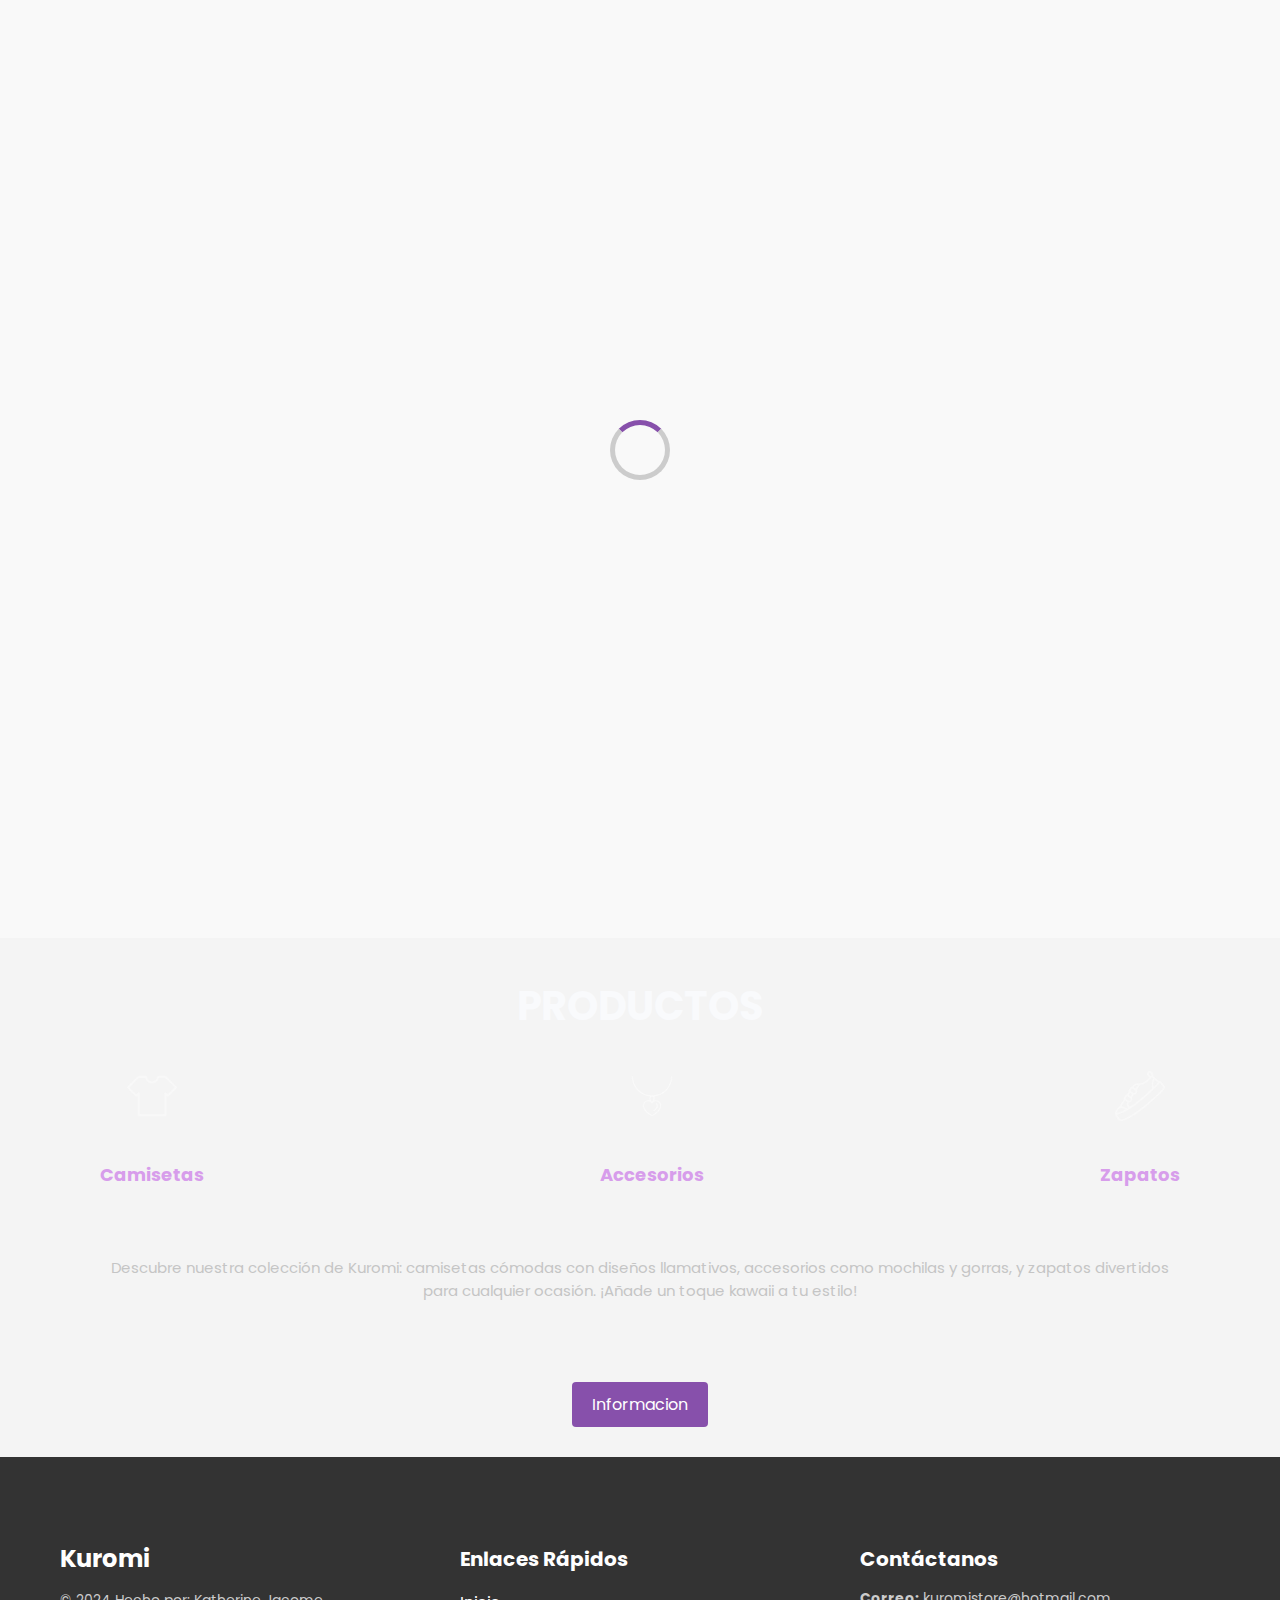
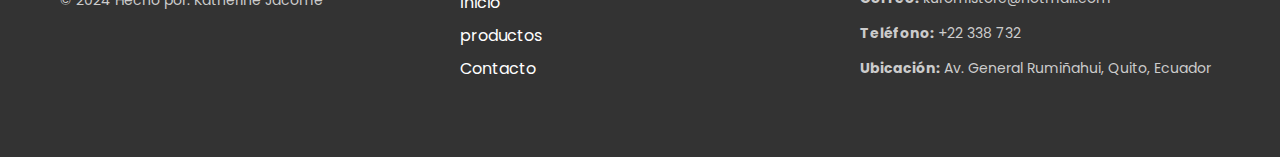
<file: Index.html>
<!DOCTYPE html>
<html lang="es">
<head>
    <meta charset="UTF-8">
    <meta name="viewport" content="width=device-width, initial-scale=1.0">
    <title>Página de productos</title>
    <link rel="stylesheet" href="style.css">
    <link href="https://fonts.googleapis.com/css2?family=Poppins:ital,wght@0,100;0,200;0,300;0,400;0,500;0,600;0,700;0,800;0,900;1,100;1,200;1,300;1,400;1,500;1,600;1,700;1,800;1,900&display=swap" rel="stylesheet">
</head>
<body>
    <!-- Preloader -->
<div id="preloader">
    <div class="spinner"></div>
</div>

</div>

<script src="Index.js"></script>

    <header>
        <div class="logo">
            <a href="index.html" style="color: inherit; text-decoration: none;"><strong>Kuromi</strong></a> <!-- Enlace a la página de inicio -->
        </div>    
        <nav>
            <ul id="menu">
                <li><a href="Index.html">Inicio</a></li>
                <li><a href="productos.html">Productos</a></li>
                <li><a href="contacto.html">Contacto</a></li>
            </ul>
            <div class="hamburger" onclick="toggleMenu()">
                &#9776;
            </div>
        </nav>
    </header>

    <section id="intro">
        <div class="overlay">
            <h2>Bienvenido a Nuestra Página</h2>
            <p>Descubre una encantadora colección de productos que capturan la 
                esencia de esta traviesa personaje de Sanrio. Desde moda hasta papelería, aquí encontrarás todo lo necesario para 
                añadir un toque kawaii a tu vida. ¡Explora y diviértete!</p>
            
        </div>
    </section>
    

    <section id="info">
        <div class="container">
            <div class="column image-column">
                <img src="images/imagen3.png" alt="Descripción de la imagen">
            </div>
            <div class="column text-column">
                <h3>¿Quién es Kuromi?</h3>
                <p>
                    Kuromi es un personaje de Sanrio creado en 2005. 
                Tiene una apariencia de niña con una capucha negra y 
                orejas de gato, y una calavera rosa en la frente. 
                A pesar de su aspecto travieso, es amable y divertida. 
                Es parte del grupo "Mofy", que incluye a My Melody, 
                y es muy popular en la cultura kawaii.
                </p>
            </div>
        </div>
    </section>

    <main class="services"> <!-- Sección principal de servicios -->
        <div id="SeccionServicios"> <!-- Contenedor para la sección de servicios -->
        <div class="services-content container"> <!-- Contenido de la sección de servicios -->
            <h2>Productos</h2> <!-- Título de la sección de servicios -->

            <div class="services-group"> <!-- Grupo de servicios -->
                <div class="services-1"> <!-- Sección para el servicio 1 -->
                    <img src="images/camiseta.png" alt=""> <!-- Imagen del servicio 1 -->
                    <h3>Camisetas</h3> <!-- Título del servicio 1 -->
                </div>
                <div class="services-1"> <!-- Sección para el servicio 2 -->
                    <img src="images/accesorio.png" alt=""> <!-- Imagen del servicio 2 -->
                    <h3>Accesorios</h3> <!-- Título del servicio 2 -->
                </div> 
                <div class="services-1"> <!-- Sección para el servicio 3 -->
                    <img src="images/zapato.png" alt=""> <!-- Imagen del servicio 3 -->
                    <h3>Zapatos</h3> <!-- Título del servicio 3 -->
                </div>
            </div>
        
        <p> <!-- Párrafo descriptivo sobre los servicios -->
            Descubre nuestra colección de Kuromi: camisetas cómodas con diseños llamativos, 
            accesorios como mochilas y gorras, y zapatos divertidos para cualquier ocasión. 
            ¡Añade un toque kawaii a tu estilo!
        </p>
        <a href="#" class="btn-1">Informacion</a> <!-- Botón que enlaza a más información -->
        </div>
    </section>


    <!-- Sección de pie de página -->
    <footer class="footer">
        <div class="footer-contenedor">
            <!-- Información de la empresa o sitio -->
            <div class="footer-info">
                <h3>Kuromi</h3>
                <p>&copy; 2024 Hecho por: Katherine Jacome</p>
            </div>

            <!-- Enlaces de navegación -->
            <div class="footer-links">
                <h4>Enlaces Rápidos</h4>
                <ul>
                    <li><a href="Index.html">Inicio</a></li>
                    <li><a href="productos.html">productos</a></li>
                    <li><a href="contacto.html">Contacto</a></li>
                </ul>
            </div>

            <!-- Información de contacto -->
            <div class="footer-contacto">
                <h4>Contáctanos</h4>
                <p><strong>Correo:</strong> kuromistore@hotmail.com</p>
                <p><strong>Teléfono:</strong> +22 338 732</p>
                <p><strong>Ubicación:</strong> Av. General Rumiñahui, Quito, Ecuador</p>
            </div>
        </div>
    </footer>

    <!-- Botón de WhatsApp con imagen -->
    <a href="https://wa.me/0996702621" id="whatsapp-button" target="_blank">
        <img src="iconos/whatsapp.png" alt="WhatsApp" />
    </a>

</body>
</html>
</file>
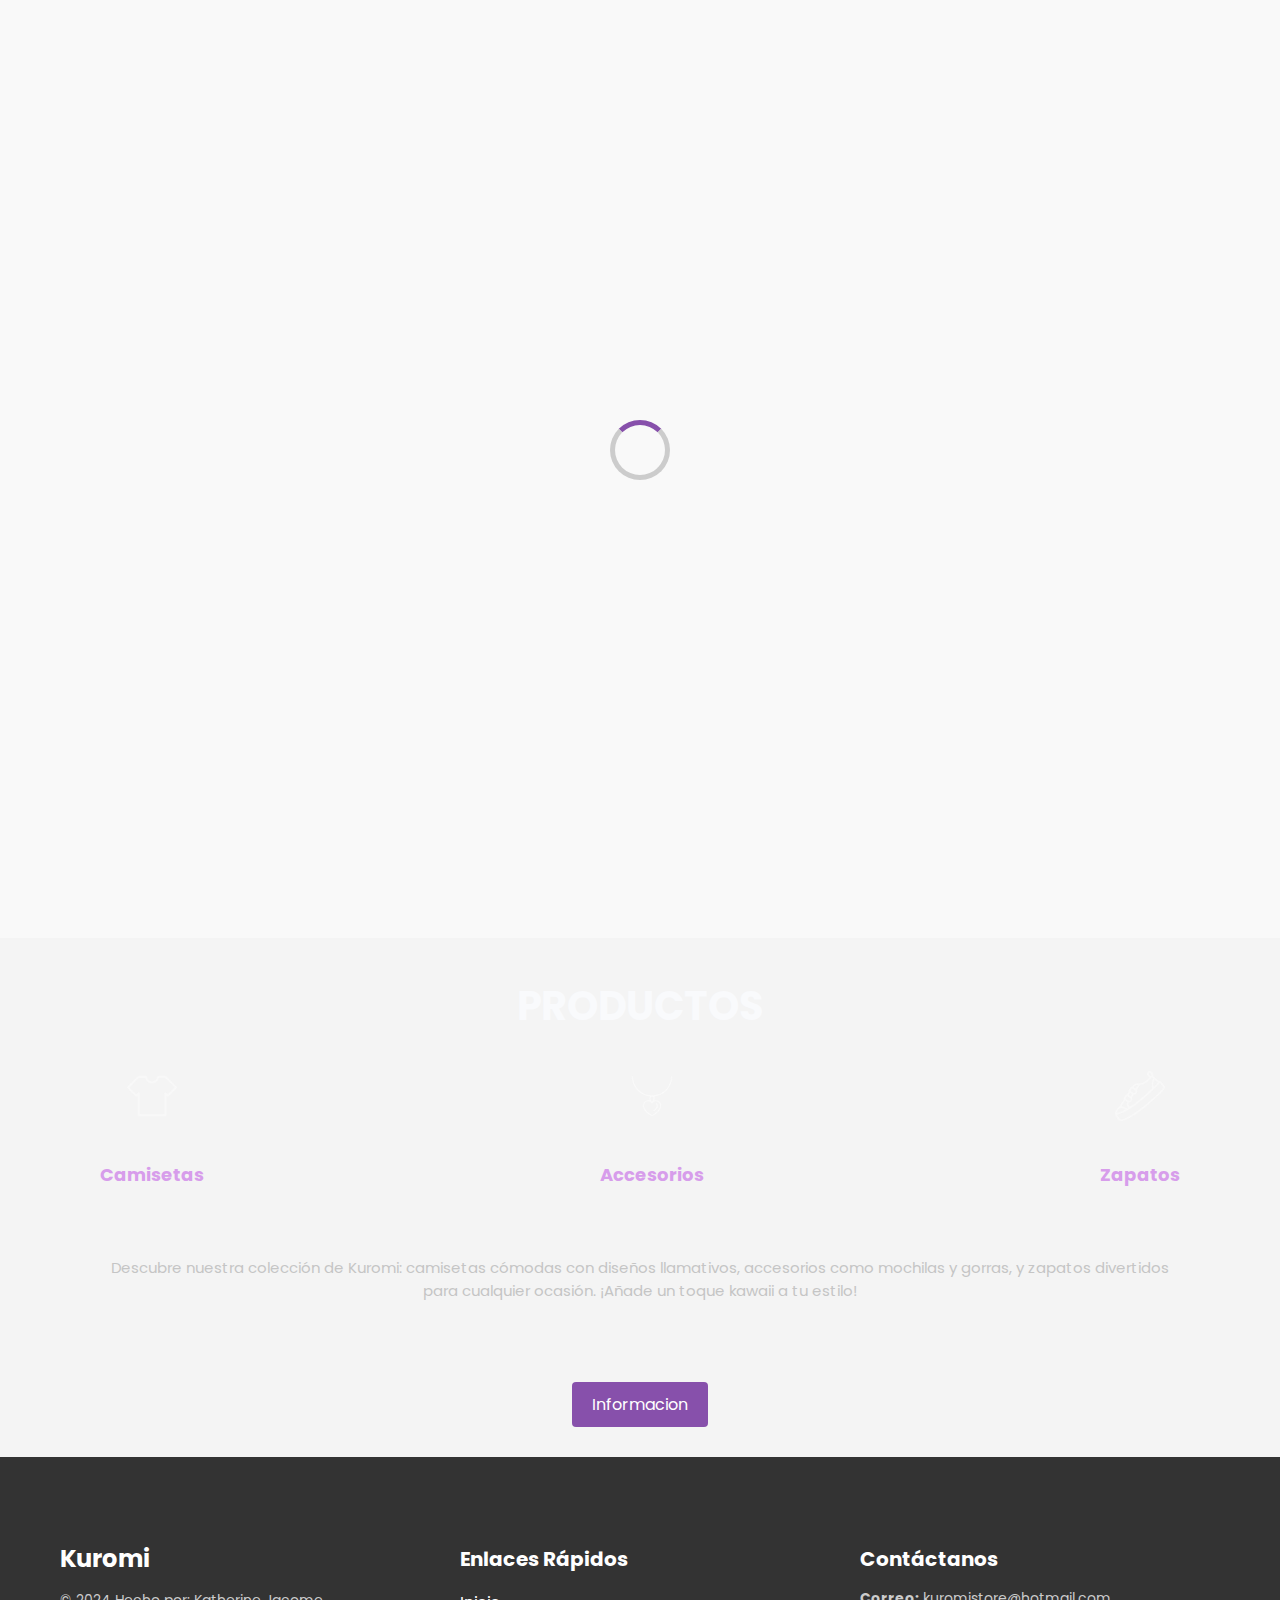
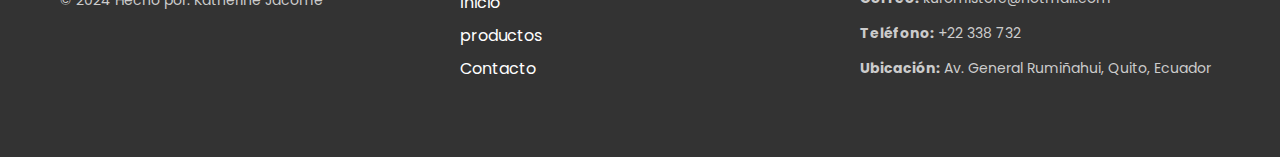
<file: index.html>
<!DOCTYPE html>
<html lang="es">
<head>
    <meta charset="UTF-8">
    <meta name="viewport" content="width=device-width, initial-scale=1.0">
    <title>Página de productos</title>
    <link rel="stylesheet" href="style.css">
    <link href="https://fonts.googleapis.com/css2?family=Poppins:ital,wght@0,100;0,200;0,300;0,400;0,500;0,600;0,700;0,800;0,900;1,100;1,200;1,300;1,400;1,500;1,600;1,700;1,800;1,900&display=swap" rel="stylesheet">
</head>
<body>
    <!-- Preloader -->
<div id="preloader">
    <div class="spinner"></div>
</div>

</div>

<script src="index.js"></script>

    <header>
        <div class="logo">
            <a href="index.html" style="color: inherit; text-decoration: none;"><strong>Kuromi</strong></a> <!-- Enlace a la página de inicio -->
        </div>    
        <nav>
            <ul id="menu">
                <li><a href="Index.html">Inicio</a></li>
                <li><a href="productos.html">Productos</a></li>
                <li><a href="contacto.html">Contacto</a></li>
            </ul>
            <div class="hamburger" onclick="toggleMenu()">
                &#9776;
            </div>
        </nav>
    </header>

    <section id="intro">
        <div class="overlay">
            <h2>Bienvenido a Nuestra Página</h2>
            <p>Descubre una encantadora colección de productos que capturan la 
                esencia de esta traviesa personaje de Sanrio. Desde moda hasta papelería, aquí encontrarás todo lo necesario para 
                añadir un toque kawaii a tu vida. ¡Explora y diviértete!</p>
            
        </div>
    </section>
    

    <section id="info">
        <div class="container">
            <div class="column image-column">
                <img src="images/imagen3.png" alt="Descripción de la imagen">
            </div>
            <div class="column text-column">
                <h3>¿Quién es Kuromi?</h3>
                <p>
                    Kuromi es un personaje de Sanrio creado en 2005. 
                Tiene una apariencia de niña con una capucha negra y 
                orejas de gato, y una calavera rosa en la frente. 
                A pesar de su aspecto travieso, es amable y divertida. 
                Es parte del grupo "Mofy", que incluye a My Melody, 
                y es muy popular en la cultura kawaii.
                </p>
            </div>
        </div>
    </section>

    <main class="services"> <!-- Sección principal de servicios -->
        <div id="SeccionServicios"> <!-- Contenedor para la sección de servicios -->
        <div class="services-content container"> <!-- Contenido de la sección de servicios -->
            <h2>Productos</h2> <!-- Título de la sección de servicios -->

            <div class="services-group"> <!-- Grupo de servicios -->
                <div class="services-1"> <!-- Sección para el servicio 1 -->
                    <img src="images/camiseta.png" alt=""> <!-- Imagen del servicio 1 -->
                    <h3>Camisetas</h3> <!-- Título del servicio 1 -->
                </div>
                <div class="services-1"> <!-- Sección para el servicio 2 -->
                    <img src="images/accesorio.png" alt=""> <!-- Imagen del servicio 2 -->
                    <h3>Accesorios</h3> <!-- Título del servicio 2 -->
                </div> 
                <div class="services-1"> <!-- Sección para el servicio 3 -->
                    <img src="images/zapato.png" alt=""> <!-- Imagen del servicio 3 -->
                    <h3>Zapatos</h3> <!-- Título del servicio 3 -->
                </div>
            </div>
        
        <p> <!-- Párrafo descriptivo sobre los servicios -->
            Descubre nuestra colección de Kuromi: camisetas cómodas con diseños llamativos, 
            accesorios como mochilas y gorras, y zapatos divertidos para cualquier ocasión. 
            ¡Añade un toque kawaii a tu estilo!
        </p>
        <a href="#" class="btn-1">Informacion</a> <!-- Botón que enlaza a más información -->
        </div>
    </section>


    <!-- Sección de pie de página -->
    <footer class="footer">
        <div class="footer-contenedor">
            <!-- Información de la empresa o sitio -->
            <div class="footer-info">
                <h3>Kuromi</h3>
                <p>&copy; 2024 Hecho por: Katherine Jacome</p>
            </div>

            <!-- Enlaces de navegación -->
            <div class="footer-links">
                <h4>Enlaces Rápidos</h4>
                <ul>
                    <li><a href="Index.html">Inicio</a></li>
                    <li><a href="productos.html">productos</a></li>
                    <li><a href="contacto.html">Contacto</a></li>
                </ul>
            </div>

            <!-- Información de contacto -->
            <div class="footer-contacto">
                <h4>Contáctanos</h4>
                <p><strong>Correo:</strong> kuromistore@hotmail.com</p>
                <p><strong>Teléfono:</strong> +22 338 732</p>
                <p><strong>Ubicación:</strong> Av. General Rumiñahui, Quito, Ecuador</p>
            </div>
        </div>
    </footer>

    <!-- Botón de WhatsApp con imagen -->
    <a href="https://wa.me/0996702621" id="whatsapp-button" target="_blank">
        <img src="iconos/whatsapp.png" alt="WhatsApp" />
    </a>

</body>
</html>
</file>
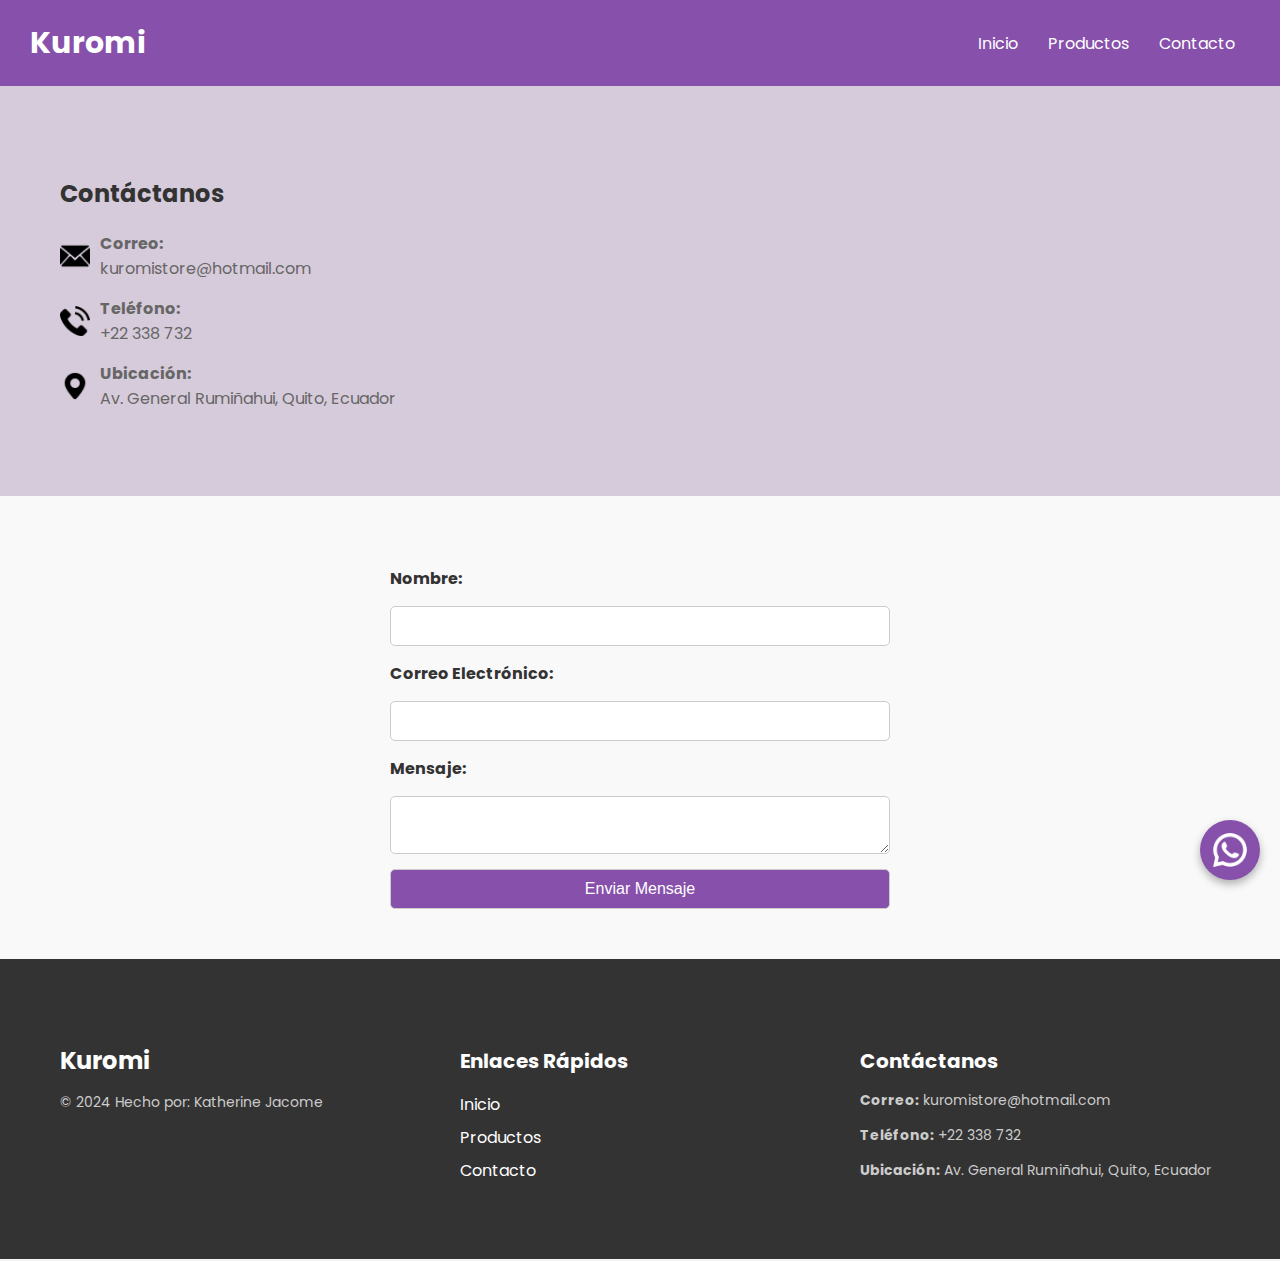
<file: contacto.html>
<!DOCTYPE html>
<html lang="es">
<head>
    <meta charset="UTF-8">
    <meta name="viewport" content="width=device-width, initial-scale=1.0">
    <title>Página de productos</title>
    <link rel="stylesheet" href="style.css">
    <link rel="stylesheet" href="contacto.css">
    <link href="https://fonts.googleapis.com/css2?family=Poppins:ital,wght@0,100;0,200;0,300;0,400;0,500;0,600;0,700;0,800;0,900;1,100;1,200;1,300;1,400;1,500;1,600;1,700;1,800;1,900&display=swap" rel="stylesheet">
</head>
<body>


    <header>
        <div class="logo">
            <a href="index.html" style="color: inherit; text-decoration: none;"><strong>Kuromi</strong></a> <!-- Enlace a la página de inicio -->
        </div>     
        <nav>
            <ul id="menu">
                <li><a href="Index.html">Inicio</a></li>
                <li><a href="productos.html">Productos</a></li>
                <li><a href="contacto.html">Contacto</a></li>
            </ul>
            <div class="hamburger" onclick="toggleMenu()">
                &#9776;
            </div>
        </nav>
    </header>
    <!-- Sección de contacto del lugar -->
    <section class="seccion-ubicacion">
        <div class="contenedor-ubicacion">
            <!-- Columna izquierda - Información de contacto -->
            <div class="info-contacto">
                <h2>Contáctanos</h2>
                <div class="contacto-item">
                    <img src="iconos/correo.png" alt="Icono Correo" class="icono-contacto">
                    <div>
                        <strong>Correo:</strong>
                        <p>kuromistore@hotmail.com</p>
                    </div>
                </div>
                <div class="contacto-item">
                    <img src="iconos/telefono.png" alt="Icono Teléfono" class="icono-contacto">
                    <div>
                        <strong>Teléfono:</strong>
                        <p>+22 338 732</p>
                    </div>
                </div>
                <div class="contacto-item">
                    <img src="iconos/ubicacion.png" alt="Icono Ubicación" class="icono-contacto">
                    <div>
                        <strong>Ubicación:</strong>
                        <p>Av. General Rumiñahui, Quito, Ecuador</p>
                    </div>
                </div>
            </div>

            <!-- Columna derecha - Google Maps -->
            <div class="mapa-ubicacion">
                <iframe
                    src="https://www.google.com/maps/embed?pb=!1m18!1m12!1m3!1d3989.745534297922!2d-78.44345013732605!3d-0.34608740290456486!2m3!1f0!2f0!3f0!3m2!1i1024!2i768!4f13.1!3m3!1m2!1s0x91d5bdecd424ffef%3A0xa6ad139992b0b8b4!2sConjunto%20Residencial%20Los%20Cactus!5e0!3m2!1ses!2sec!4v1731824275043!5m2!1ses!2sec" width="600" height="450" style="border:0;" allowfullscreen="" loading="lazy" referrerpolicy="no-referrer-when-downgrade"
                    width="100%" height="100%" style="border:0;" allowfullscreen="" loading="lazy">
                </iframe>
            </div>
        </div>
    </section>




    <!-- Formulario de contacto -->
    <section class="seccion-contacto">
        <div class="contenedor-contacto">
            <!-- Columna izquierda -->
            <div class="contacto-info">
                <!-- Botones de contacto, como en el código anterior -->
            </div>

            <!-- Columna derecha (Formulario) -->
            <div class="formulario-contacto">
                <form id="contactForm">
                    <label for="nombre">Nombre:</label>
                    <input type="text" id="nombre" name="nombre" required>

                    <label for="email">Correo Electrónico:</label>
                    <input type="email" id="email" name="email" required>

                    <label for="mensaje">Mensaje:</label>
                    <textarea id="mensaje" name="mensaje" required></textarea>

                    <button type="submit">Enviar Mensaje</button>
                </form>
            </div>
        </div>
    </section>

    <!-- Modal de confirmación -->
    <div id="modalExito" class="modal">
        <div class="modal-content">
            <span class="close">&times;</span>
            <p>Enviado exitosamente</p>
        </div>
    </div>

    

     <!-- Sección de pie de página -->
     <footer class="footer">
        <div class="footer-contenedor">
            <!-- Información de la empresa o sitio -->
            <div class="footer-info">
                <h3>Kuromi</h3>
                <p>&copy; 2024 Hecho por: Katherine Jacome</p>
            </div>

            <!-- Enlaces de navegación -->
            <div class="footer-links">
                <h4>Enlaces Rápidos</h4>
                <ul>
                    <li><a href="Index.html">Inicio</a></li>
                    <li><a href="productos.html">Productos</a></li>
                    <li><a href="contacto.html">Contacto</a></li>
                </ul>
            </div>

            <!-- Información de contacto -->
            <div class="footer-contacto">
                <h4>Contáctanos</h4>
                <p><strong>Correo:</strong> kuromistore@hotmail.com</p>
                <p><strong>Teléfono:</strong> +22 338 732</p>
                <p><strong>Ubicación:</strong> Av. General Rumiñahui, Quito, Ecuador</p>
            </div>
        </div>
    </footer>

    <!-- Botón de WhatsApp con imagen -->
    <a href="https://wa.me/123456789" id="whatsapp-button" target="_blank">
        <img src="iconos/whatsapp.png" alt="WhatsApp" />
    </a>



    <script src="contacto.js"></script>

    <script>
        function toggleMenu() {
            var menu = document.getElementById("menu");
            menu.classList.toggle("active");
        }
    </script>

</body>
</html>
</file>
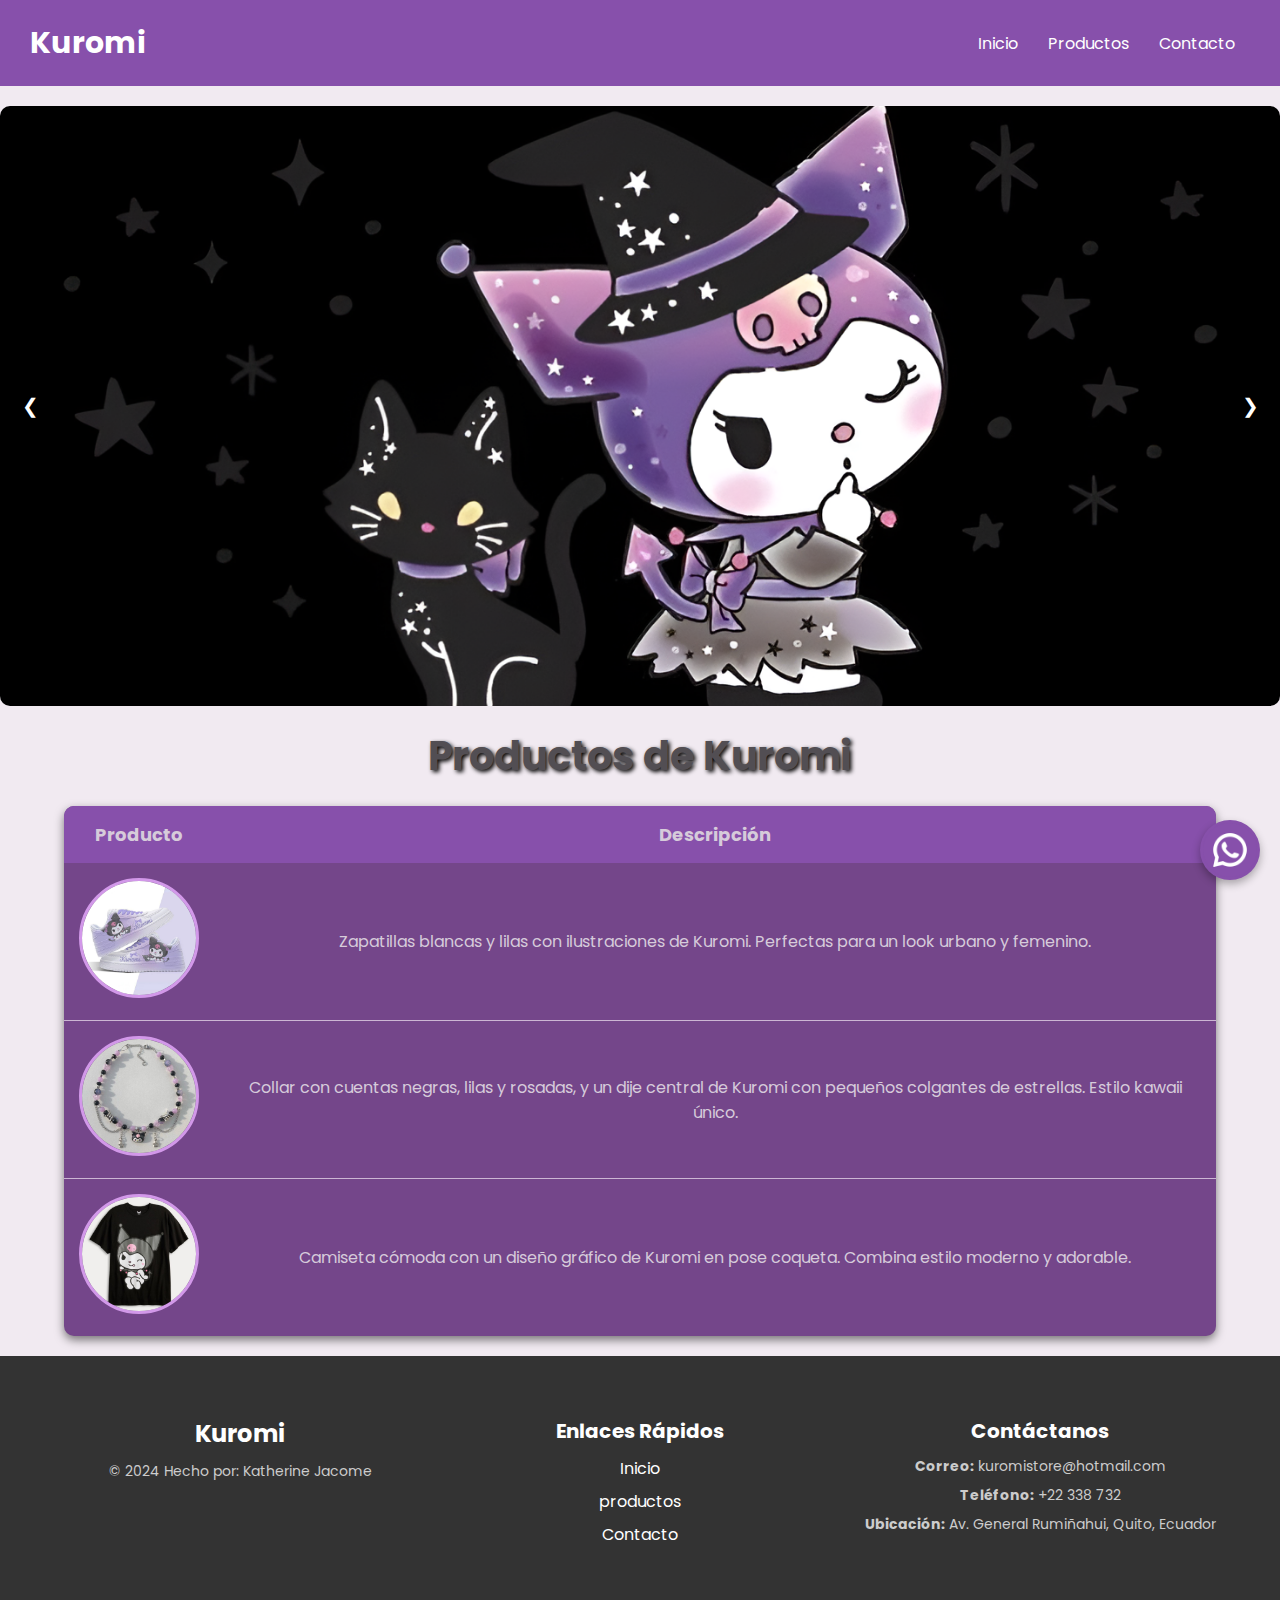
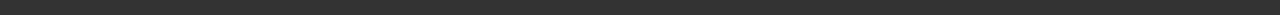
<file: productos.html>
<!DOCTYPE html>
<html lang="es">
    <head>
        <meta charset="UTF-8">
        <meta name="viewport" content="width=device-width, initial-scale=1.0">
        <title>Página de Productos</title>
        <link rel="stylesheet" href="style.css">
        <link rel="stylesheet" href="productos.css">
        <link href="https://fonts.googleapis.com/css2?family=Poppins:ital,wght@0,100;0,200;0,300;0,400;0,500;0,600;0,700;0,800;0,900;1,100;1,200;1,300;1,400;1,500;1,600;1,700;1,800;1,900&display=swap" rel="stylesheet">
    </head>
<body>


    <header>
        <div class="logo">
            <a href="index.html" style="color: inherit; text-decoration: none;"><strong>Kuromi</strong></a> <!-- Enlace a la página de inicio -->
        </div>    
        <nav>
            <ul id="menu">
                <li><a href="Index.html">Inicio</a></li>
                <li><a href="productos.html">Productos</a></li>
                <li><a href="contacto.html">Contacto</a></li>
            </ul>
            <div class="hamburger" onclick="toggleMenu()">
                &#9776;
            </div>
        </nav>
    </header>


    <section class="carousel">
        <div class="carousel-container">
            <div class="carousel-slide active">
                <img src="images/imagen1.png" alt="Imagen 1">
            </div>
            <div class="carousel-slide">
                <img src="images/imagen2.png" alt="Imagen 2">
            </div>
            <div class="carousel-slide">
                <img src="images/bg.png" alt="Imagen 3">
            </div>
        </div>
        <button class="carousel-control prev" onclick="moveCarousel(-1)">&#10094;</button>
        <button class="carousel-control next" onclick="moveCarousel(1)">&#10095;</button>
    </section>

    <h1 class="kuromi-title">Productos de Kuromi</h1>
    <table class="kuromi-table">
        <thead>
            <tr>
                <th>Producto</th>
                <th>Descripción</th>
            </tr>
        </thead>
        <tbody>
            <tr>
                <td><img src="images/Zapatost1.png" alt="Producto 1"></td>
                <td>Zapatillas blancas y lilas con ilustraciones de Kuromi. Perfectas para un look urbano y femenino.</td>
            </tr>
            <tr>
                <td><img src="images/Accesoriost2.png" alt="Producto 2"></td>
                <td> Collar con cuentas negras, lilas y rosadas, y un dije central de Kuromi con pequeños colgantes de estrellas. Estilo kawaii único.
                </td>
            </tr>
            <tr>
                <td><img src="images/Camisetat3.png" alt="Producto 3"></td>
                <td>Camiseta cómoda con un diseño gráfico de Kuromi en pose coqueta. Combina estilo moderno y adorable.</td>
            </tr>
        </tbody>
    </table>
    <script src="productos.js"></script>

     <!-- Sección de pie de página -->
     <footer class="footer">
        <div class="footer-contenedor">
            <!-- Información de la empresa o sitio -->
            <div class="footer-info">
                <h3>Kuromi</h3>
                <p>&copy; 2024 Hecho por: Katherine Jacome</p>
            </div>

            <!-- Enlaces de navegación -->
            <div class="footer-links">
                <h4>Enlaces Rápidos</h4>
                <ul>
                    <li><a href="Index.html">Inicio</a></li>
                    <li><a href="productos.html">productos</a></li>
                    <li><a href="contacto.html">Contacto</a></li>
                </ul>
            </div>

            <!-- Información de contacto -->
            <div class="footer-contacto">
                <h4>Contáctanos</h4>
                <p><strong>Correo:</strong> kuromistore@hotmail.com</p>
                <p><strong>Teléfono:</strong> +22 338 732</p>
                <p><strong>Ubicación:</strong> Av. General Rumiñahui, Quito, Ecuador</p>
            </div>
        </div>
    </footer>


    <!-- Botón de WhatsApp con imagen -->
    <a href="https://wa.me/123456789" id="whatsapp-button" target="_blank">
        <img src="iconos/whatsapp.png" alt="WhatsApp" />
    </a>


    <script>
        function toggleMenu() {
            var menu = document.getElementById("menu");
            menu.classList.toggle("active");
        }
    </script>

</body>
</html>
</file>
<file: style.css>
body {
    font-family:Poppins;
    margin: 0;
    padding: 0;
    background-color: #f4f4f4;
}

header {
    display: flex;
    align-items: center;
    justify-content: space-between;
    background-color: #8750AB;
    padding: 20px 30px;
    color: #fff;
}

.logo {
    display: flex;
    align-items: center;
    font-size: 30px;
}

nav {
    position: relative;
}

nav ul {
    list-style-type: none;
    margin: 0;
    padding: 0;
    display: flex;
}

nav ul li {
    margin: 0 15px;
}

nav ul li a {
    color: #fff;
    text-decoration: none;
    transition: color 0.3s ease; /* Añadimos la transición de color */
}

/* Cambio de color cuando el ratón pasa por encima */
nav ul li a:hover {
    color: #D79DEB; /* Color dorado al hacer hover */
}

.hamburger {
    display: none;
    font-size: 28px;
    cursor: pointer;
    color: #fff;
}

/* Estilos responsive para el menú */
@media (max-width: 768px) {
    nav ul {
        display: none;
        flex-direction: column;
        background-color: #333;
        position: absolute;
        top: 60px;
        right: 0;
        width: 250px;
        padding: 10px 0;
        box-shadow: 0px 4px 8px rgba(0, 0, 0, 0.2);
    }

    nav ul.active {
        display: flex;
    }

    nav ul li {
        margin: 10px 0;
        text-align: center;
    }

    nav ul li a {
        font-size: 18px;
        padding: 10px 0;
        width: 100%;
        display: block;
        color: #fff;
    }

    .hamburger {
        display: block;
    }
}




#intro {
    position: relative;
    background-image: url('images/imagen4.png'); /* Reemplaza con la ruta de tu imagen */
    background-size: cover;
    background-position: center;
    width: 100%;
    height: 500px; /* Limita la altura */
    display: flex;
    justify-content: center;
    align-items: center;
    text-align: center;
    color: #fff;
}

#intro .overlay {
    position: absolute;
    top: 0;
    left: 0;
    width: 100%;
    height: 100%;
    background: rgba(0, 0, 0, 0.5); /* Fondo oscuro semi-transparente */
    display: flex;
    flex-direction: column;
    justify-content: center;
    align-items: center;
    text-align: center;
}
#intro h2 {
    font-size: 2em;
    margin: 0;
}

#intro p {
    font-size: 1.2em;
    margin: 10px 20;
}

#intro .btn {
    display: inline-block;
    padding: 10px 20px;
    margin-top: 15px;
    background-color: #8750AB;
    color: #fff;
    text-decoration: none;
    border-radius: 4px;
    font-size: 1em;
}

#intro .btn:hover {
    background-color: #D79DEB;
}


#info {
    padding: 40px 20px;
    background-color: #f9f9f9;
}

#info .container {
    display: flex;
    align-items: center;
    max-width: 1200px;
    margin: 0 auto;
}

#info .column {
    flex: 1;
    padding: 20px;
}

/* Imagen centrada en la columna izquierda */
#info .image-column {
    display: flex;
    justify-content: center;
    align-items: center;
}

#info .image-column img {
    max-width: 75%;
    height: auto;
    border-radius: 8px;
}

/* Texto alineado a la izquierda en la columna derecha */
#info .text-column h3 {
    font-size: 1.8em;
    margin-bottom: 10px;
    color: #333; 
}

#info .text-column p {
    font-size: 1em;
    line-height: 1.6;
    text-align: left;
    color: #333; 
}
/* Media Query para pantallas pequeñas */
@media (max-width: 768px) {
    #info .container {
        flex-direction: column; /* Cambia a una sola columna */
    }

    #info .column {
        padding: 10px 0; /* Espaciado más pequeño para pantallas pequeñas */
    }

    #info .text-column h3 {
        font-size: 1.5em; /* Reduce el tamaño del título en pantallas pequeñas */
    }
}




#title-subtitle {
    padding: 40px 20px;
    background-color: #fff; /* Fondo blanco */
    text-align: center; /* Centrar el texto */
}

#title-subtitle .container {
    max-width: 1200px;
    margin: 0 auto;
}

#title-subtitle .main-title {
    font-size: 1.5em;
    margin-bottom: 15px;
    color: #333; /* Color del título principal */
}

#title-subtitle .sub-title {
    font-size: 18px;
    color: #777; /* Color del subtítulo */
    margin-top: 0;
}

/* Media Query para pantallas pequeñas */
@media (max-width: 768px) {
    #title-subtitle .main-title {
        font-size: 1.5em; /* Reducción del tamaño en pantallas pequeñas */
    }

    #title-subtitle .sub-title {
        font-size: 1em; /* Reducción del tamaño en pantallas pequeñas */
    }
}


#three-images {
    padding: 40px 20px;
    background-color: #f9f9f9;
    text-align: center;
}

#three-images .container {
    max-width: 1200px;
    margin: 0 auto;
}

#three-images .main-title {
    font-size: 2.5em;
    margin-bottom: 30px;
    color: #333;
}

#three-images .image-row {
    display: flex;
    justify-content: space-between;
    gap: 20px;
    flex-wrap: wrap; /* Asegura que las imágenes se ajusten en pantallas pequeñas */
}

#three-images .image-item {
    flex: 1;
    max-width: 300px;
    text-align: center;
    margin-bottom: 20px;
}

#three-images .image-item img {
    width: 100%;
    height: 100%;
    object-fit: cover; /* Asegura que las imágenes llenen el cuadro sin distorsionarse */
    border-radius: 8px;
    box-shadow: 0 4px 8px rgba(0, 0, 0, 0.2); /* Sombra en las imágenes */
}

#three-images .image-item p {
    margin-top: 10px;
    font-size: 1em;
    color: #555;
}

/* Media Query para pantallas pequeñas */
@media (max-width: 768px) {
    #three-images .image-row {
        flex-direction: column; /* Apilar las imágenes en una columna */
        align-items: center;
    }

    #three-images .image-item {
        max-width: 90%; /* Reduce el tamaño de las imágenes en pantallas pequeñas */
    }
}





/* Estilos del pie de página */
.footer {
    background-color: #333333;
    color: #fff;
    padding: 40px 20px;
    font-size: 16px;
}

.footer-contenedor {
    display: flex;
    flex-wrap: wrap;
    justify-content: space-between;
    max-width: 1200px;
    margin: 0 auto;
}

.footer-info,
.footer-links,
.footer-contacto {
    flex: 1 1 30%;
    padding: 20px;
}

.footer-info h3 {
    font-size: 24px;
    margin-bottom: 10px;
}

.footer-info p {
    font-size: 14px;
    color: #ccc;
}

.footer-links h4,
.footer-contacto h4 {
    font-size: 20px;
    margin-bottom: 10px;
}

.footer-links ul {
    list-style: none;
    padding: 0;
}

.footer-links ul li {
    margin: 8px 0;
}

.footer-links ul li a {
    color: #fff;
    text-decoration: none;
    font-size: 16px;
    transition: color 0.3s ease;
}

.footer-links ul li a:hover {
    color: #D79DEB;
}

.footer-contacto p {
    font-size: 14px;
    color: #ccc;
    margin-bottom: 8px;
}

.social-icons {
    display: flex;
    gap: 10px;
}

.social-icon img {
    width: 30px;
    height: 30px;
    transition: transform 0.3s ease;
}

.social-icon img:hover {
    transform: scale(1.1);
}

/* Responsive */
@media (max-width: 768px) {
    .footer-contenedor {
        flex-direction: column;
    }

    .footer-info,
    .footer-links,
    .footer-contacto {
        flex: 1 1 100%;
        margin-bottom: 20px;
    }
}





/* Estilo del botón de WhatsApp */
#whatsapp-button {
    position: fixed;
    bottom: 20px; /* 20px desde la parte inferior de la página */
    right: 20px; /* 20px desde la parte derecha de la página */
    width: 60px; /* Tamaño del botón */
    height: 60px; /* Tamaño del botón */
    background-color: #8750AB; /* Color de fondo de WhatsApp */
    border-radius: 50%; /* Hacer el botón redondo */
    display: flex;
    justify-content: center;
    align-items: center;
    box-shadow: 0 4px 8px rgba(0, 0, 0, 0.3); /* Sombra del botón */
    overflow: hidden; /* Asegura que la imagen se mantenga dentro del botón redondo */
    transition: transform 0.3s ease; /* Animación para el zoom */
}

#whatsapp-button img {
    width: 90%; /* Hacer que la imagen ocupe el 80% del tamaño del botón */
    height: 90%; /* Hacer que la imagen ocupe el 80% del tamaño del botón */
    object-fit: cover; /* Asegura que la imagen se ajuste sin deformarse */
}

/* Zoom al pasar el ratón */
#whatsapp-button:hover {
    transform: scale(1.1); /* Zoom cuando se pase el ratón */
}
.services{
    background-image: linear-gradient(
        #141414b3,
        rgba(0, 0, 0, 0.7)),
        url(images/productos.png);
    background-position: center center;
    background-repeat: no-repeat;
    background-size: cover;
    background-attachment: fixed; 
   
}

.services-content{
    text-align: center;
}

.services-content h2{
    font-size: 40px;
    line-height: 70px;
    color: #F9FAFC;
    text-transform: uppercase;
    margin-bottom: 30px;
}

.services-content p{
    font-size: 15px;
    color: #C5C5C5;
    margin-bottom: 50px;
    padding: 0 100px;
}

.services-group{
    display: flex;
    justify-content: space-between;
    margin-bottom: 50px;
}

.services-1{
    padding: 0 100px;
}

.services-1 img{
    width: 50px;
    margin-bottom: 15px;
}

.services-1 h3{
    color: #D79DEB;
    font-size: 18px;
}
.btn-1:hover{
    background-color: #8750AB;
}
.btn-1 {
    display: inline-block;
    padding: 10px 20px;
    margin-top: 15px;
    background-color: #8750AB;
    color: #fff;
    text-decoration: none;
    border-radius: 4px;
    font-size: 1em;
    margin: 30px; /* Espacio fuera del botón */
}
/* Estilo del preloader */
#preloader {
    position: fixed;
    top: 0;
    left: 0;
    width: 100%;
    height: 100%;
    background-color: #f9f9f9;
    display: flex;
    justify-content: center;
    align-items: center;
    z-index: 9999;
}

/* Estilo del spinner */
.spinner {
    width: 50px;
    height: 50px;
    border: 5px solid #ccc;
    border-top: 5px solid #8750AB;
    border-radius: 50%;
    animation: spin 1s linear infinite;
}

/* Animación de rotación */
@keyframes spin {
    0% {
        transform: rotate(0deg);
    }
    100% {
        transform: rotate(360deg);
    }
}
</file>
<file: contacto.css>
/* Sección de ubicación */
.seccion-ubicacion {
    padding: 50px 20px;
    background-color: #D6CBDA;
}

.contenedor-ubicacion {
    display: flex;
    max-width: 1200px;
    margin: 0 auto;
    gap: 20px;
}

/* Columna izquierda - Información de contacto */
.info-contacto {
    flex: 1 1 40%; /* Ocupa el 40% del ancho */
    padding: 20px;
}

.info-contacto h2 {
    font-size: 24px;
    margin-bottom: 20px;
    color: #333;
}

/* Elementos de contacto con iconos y texto */
.contacto-item {
    display: flex;
    align-items: center;
    margin-bottom: 15px;
}

.icono-contacto {
    width: 30px;
    height: 30px;
    margin-right: 10px;
}

.contacto-item div p, .contacto-item div strong {
    margin: 0;
    color: #666;
    font-size: 16px;
}

/* Columna derecha - Mapa */
.mapa-ubicacion {
    flex: 1 1 60%; /* Ocupa el 60% del ancho */
    height: 300px;
    border-radius: 5px;
    overflow: hidden;
}

/* Responsive */
@media (max-width: 768px) {
    .contenedor-ubicacion {
        flex-direction: column;
    }

    .info-contacto,
    .mapa-ubicacion {
        flex: 1 1 100%;
    }

    .mapa-ubicacion {
        height: 250px;
    }
}



/* Sección de contacto */
.seccion-contacto {
    padding: 50px 20px;
    background-color: #f9f9f9;
}

.contenedor-contacto {
    display: flex;
    flex-wrap: wrap;
    max-width: 1200px;
    margin: 0 auto;
    gap: 20px;
}

/* Columna izquierda - Información de contacto */
.contacto-info {
    flex: 1 1 30%;
    display: flex;
    flex-direction: column;
    gap: 20px;
}

.contacto-info .boton-contacto {
    display: flex;
    align-items: center;
    background-color: #8750AB;
    color: #fff;
    padding: 10px;
    border-radius: 5px;
    text-decoration: none;
}

.contacto-info .boton-contacto i {
    margin-right: 10px;
    font-size: 18px;
}

/* Columna derecha - Formulario de contacto */
.formulario-contacto {
    flex: 1 1 70%;
    display: flex;
    justify-content: center; /* Centra el formulario horizontalmente */
    padding: 0 20px; /* Espacio a la izquierda y derecha del formulario */
}

.formulario-contacto form {
    display: flex;
    flex-direction: column;
    gap: 15px;
    max-width: 500px; /* Establece un ancho máximo para el formulario */
    width: 100%; /* Hace que el formulario ocupe el 100% de su contenedor */
}

.formulario-contacto label {
    font-weight: bold;
    color: #333;
}

.formulario-contacto input,
.formulario-contacto textarea,
.formulario-contacto button {
    padding: 10px;
    font-size: 16px;
    border: 1px solid #ccc;
    border-radius: 5px;
}

.formulario-contacto textarea {
    resize: vertical;
}

.formulario-contacto button {
    background-color: #8750AB;
    color: #fff;
    cursor: pointer;
    transition: background-color 0.3s ease;
}

.formulario-contacto button:hover {
    background-color: #998D9E;
}

/* Modal de confirmación de envío */
.modal {
    display: none; /* Oculto por defecto */
    position: fixed;
    z-index: 1;
    left: 0;
    top: 0;
    width: 100%;
    height: 100%;
    background-color: rgba(0, 0, 0, 0.5);
}

.modal-content {
    background-color: #fff;
    margin: 15% auto;
    padding: 20px;
    border-radius: 5px;
    width: 80%;
    max-width: 400px;
    text-align: center;
}

.modal-content p {
    font-size: 18px;
    color: #333;
}

.close {
    color: #aaa;
    float: right;
    font-size: 24px;
    font-weight: bold;
    cursor: pointer;
}

.close:hover,
.close:focus {
    color: #000;
    text-decoration: none;
}

/* Responsive */
@media (max-width: 768px) {
    .contenedor-contacto {
        flex-direction: column;
    }
    
    .contacto-info,
    .formulario-contacto {
        flex: 1 1 100%;
    }
}
</file>
<file: productos.css>
/* productos.css */
section#productos {
    padding: 20px;
    background-color: #d0d0d0;
}


/* Sección de collage */
.seccion-collage {
    display: flex;
    gap: 20px;
    padding: 20px;
}

/* Columna izquierda (texto) */
.seccion-collage .izquierda {
    flex: 1;
    padding-left: 20px; /* Espacio a la izquierda */
    display: flex;
    flex-direction: column;
    justify-content: center; /* Centrado vertical */
}

.seccion-collage .izquierda h2 {
    font-size: 1.8em;
    margin-bottom: 10px;
}

.seccion-collage .izquierda p {
    font-size: 1em;
    line-height: 1.6;
}

/* Columna derecha (collage de imágenes) */
.seccion-collage .derecha {
    flex: 1;
    display: flex;
    align-items: center;
    justify-content: center;
}

/* Collage de imágenes */
.collage {
    display: grid;
    gap: 10px;
    grid-template-areas:
        "imagen1 imagen2"
        "imagen3 imagen4";
}

/* Estilos para las imágenes del collage */
.collage img {
    width: 100%;
    object-fit: cover;
    box-shadow: 0px 4px 8px rgba(0, 0, 0, 0.2);
    border-radius: 8px;
}

.collage img:nth-child(1) {
    grid-area: imagen1;
}

.collage img:nth-child(2) {
    grid-area: imagen2;
}

.collage img:nth-child(3) {
    grid-area: imagen3;
}

.collage img:nth-child(4) {
    grid-area: imagen4;
}


/* Responsive: Ajustar el diseño a una columna en pantallas pequeñas */
@media (max-width: 768px) {
    .seccion-collage {
        flex-direction: column;
    }
    
    .collage {
        grid-template-areas:
            "imagen1"
            "imagen2"
            "imagen3"
            "imagen4";
    }
}

/* General Reset */
* {
    margin: 0;
    padding: 0;
    box-sizing: border-box;
}

body {
    font-family:Poppins;
    background-color: #d162ec;
}

/* Carrusel */
.carousel {
    position: relative;
    width: 100%;
    overflow: hidden;
    margin: 20px 0;
}

.carousel-container {
    display: flex;
    transition: transform 0.5s ease-in-out;
    width: 100%;
}

.carousel-slide {
    min-width: 100%;
    position: relative;
}

.carousel-slide img {
    width: 100%; /* La imagen siempre ocupa todo el ancho del slide */
    height: 600px; /* Altura fija */
    object-fit: cover; /* Ajusta la imagen sin distorsionarla */
    display: block;
    border-radius: 10px; /* Opcional: para esquinas redondeadas */
}

/* Botones de control */
/* Botones de control */
.carousel-control {
    position: absolute;
    top: 50%;
    transform: translateY(-50%);
    background-color: rgba(0, 0, 0, 0.5);
    border: none;
    color: white;
    font-size: 20px;
    cursor: pointer;
    z-index: 10;
    width: 40px; /* Ancho igual al alto */
    height: 40px; /* Alto igual al ancho */
    border-radius: 50%; /* Hacer el botón completamente redondo */
    display: flex;
    align-items: center;
    justify-content: center; /* Centrar el icono */
    box-shadow: 0 2px 5px rgba(0, 0, 0, 0.3); /* Sombra opcional */
    transition: background-color 0.3s ease;
}

.carousel-control:hover {
    background-color: rgba(0, 0, 0, 0.8); /* Cambiar el color al pasar el ratón */
}

.carousel-control.prev {
    left: 10px;
}

.carousel-control.next {
    right: 10px;
}
/* General */
body {
    font-family: Poppins;
    margin: 0;
    padding: 0;
    background-color: #f1eaf1; /* Fondo oscuro */
    color: #998D9E; /* Color rosado claro */
    text-align: center;
}

h1.kuromi-title {
    font-size: 2.5rem;
    margin: 20px 0;
    color: #524E53; /* Título rosado */
    text-shadow: 2px 2px 4px #000; /* Sombra negra */
}

/* Tabla */
.kuromi-table {
    width: 90%;
    margin: 20px auto;
    border-collapse: collapse;
    box-shadow: 0 4px 10px rgba(0, 0, 0, 0.5);
    background-color: #74468a; /* Fondo morado oscuro */
    border-radius: 10px;
    overflow: hidden;
}

/* Encabezados */
.kuromi-table th {
    background-color: #8750AB; /* Morado medio */
    color: #D6CBDA; /* Rosado claro */
    padding: 15px;
    font-size: 18px;
}

/* Filas */
.kuromi-table td {
    padding: 15px;
    text-align: center;
    color: #D6CBDA; /* Texto rosado */
    border-bottom: 1px solid #ccb6d4; /* Línea separadora */
}

/* Imágenes */
.kuromi-table img {
    width: 120px; /* Ancho fijo */
    height: 120px; /* Alto fijo */
    object-fit: cover;
    border-radius: 50%; /* Imágenes circulares */
    border: 3px solid #d298e9; /* Borde rosado */
}

/* Hover */
.kuromi-table tr:hover {
    background-color: #684b71; /* Morado más claro */
    transition: 0.3s;
}

/* Última fila sin línea */
.kuromi-table tr:last-child td {
    border-bottom: none;
}
/* Estilos del pie de página */
.footer {
    background-color: #333333;
    color: #fff;
    padding: 40px 20px;
    font-size: 16px;
}

.footer-contenedor {
    display: flex;
    flex-wrap: wrap;
    justify-content: space-between;
    max-width: 1200px;
    margin: 0 auto;
}

.footer-info,
.footer-links,
.footer-contacto {
    flex: 1 1 30%;
    padding: 20px;
}

.footer-info h3 {
    font-size: 24px;
    margin-bottom: 10px;
}

.footer-info p {
    font-size: 14px;
    color: #ccc;
}

.footer-links h4,
.footer-contacto h4 {
    font-size: 20px;
    margin-bottom: 10px;
}

.footer-links ul {
    list-style: none;
    padding: 0;
}

.footer-links ul li {
    margin: 8px 0;
}

.footer-links ul li a {
    color: #fff;
    text-decoration: none;
    font-size: 16px;
    transition: color 0.3s ease;
}

.footer-links ul li a:hover {
    color: #D79DEB;
}

.footer-contacto p {
    font-size: 14px;
    color: #ccc;
    margin-bottom: 8px;
}

.social-icons {
    display: flex;
    gap: 10px;
}

.social-icon img {
    width: 30px;
    height: 30px;
    transition: transform 0.3s ease;
}

.social-icon img:hover {
    transform: scale(1.1);
}

/* Responsive */
@media (max-width: 768px) {
    .footer-contenedor {
        flex-direction: column;
    }

    .footer-info,
    .footer-links,
    .footer-contacto {
        flex: 1 1 100%;
        margin-bottom: 20px;
    }
}
</file>
